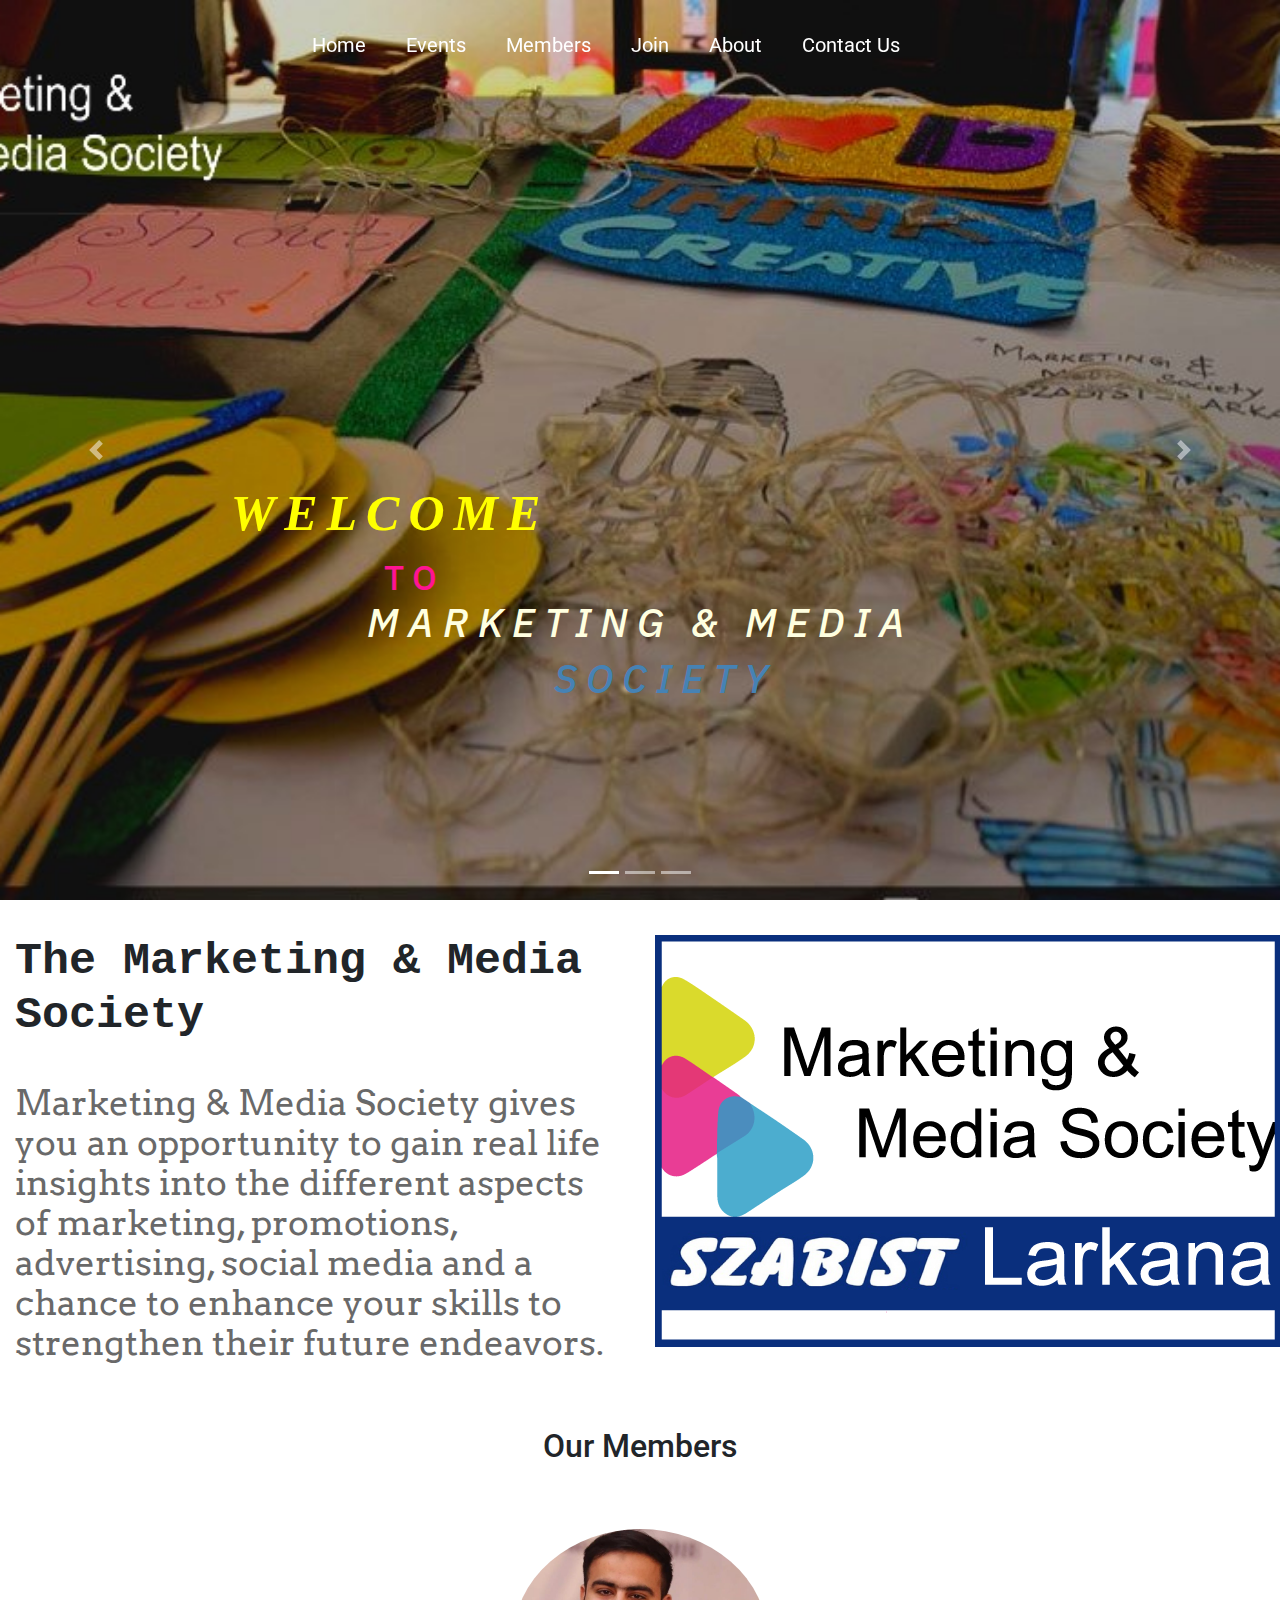
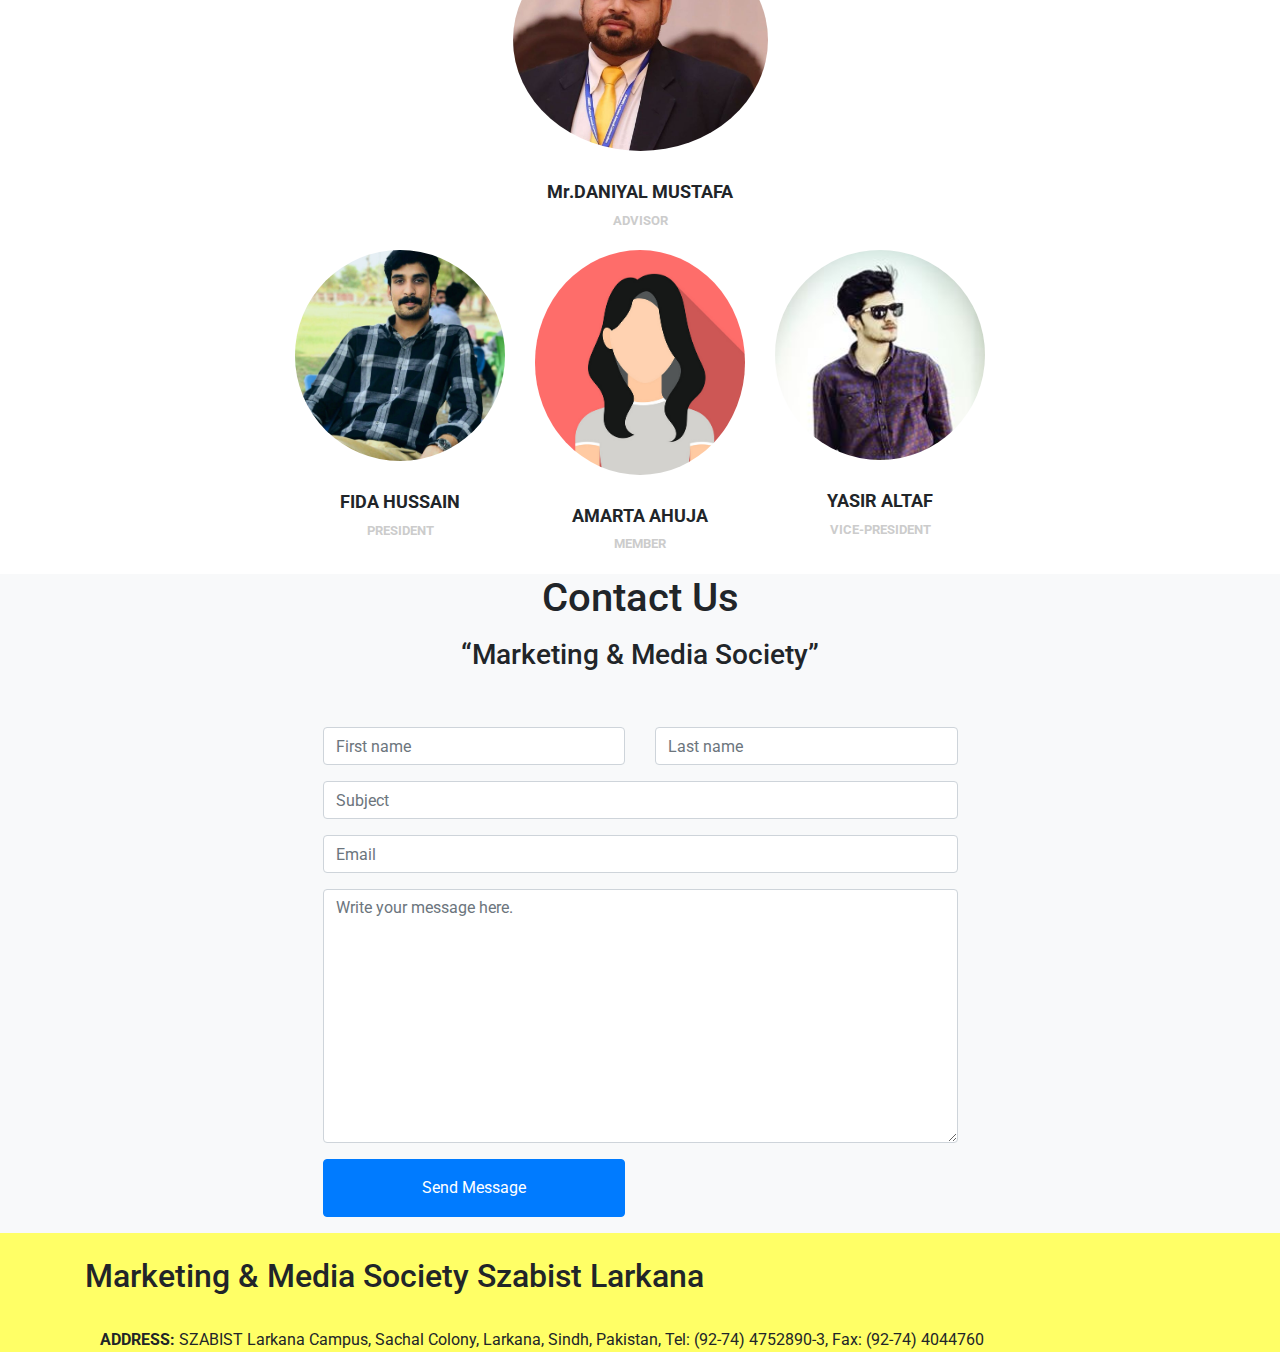
<file: index.html>
<!DOCTYPE html>
<html>
<head>
	<title>
MARKETING AND MEDIA SOCIETY 
	</title>
	<link rel="stylesheet" type="text/css" href="css/style.css">
    
	<link rel="shortcut icon" href="images/mylogo.png" type="image/jpg">
	<script src="https://code.jquery.com/jquery-3.4.1.js"></script>
	<meta charset="utf-8">
  	<meta name="viewport" content="width=device-width, initial-scale=1">
  	<link rel="stylesheet" href="https://maxcdn.bootstrapcdn.com/bootstrap/4.3.1/css/bootstrap.min.css">
  	<script src="https://ajax.googleapis.com/ajax/libs/jquery/3.4.1/jquery.min.js"></script>
  	<script src="https://cdnjs.cloudflare.com/ajax/libs/popper.js/1.14.7/umd/popper.min.js"></script>
  	<script src="https://maxcdn.bootstrapcdn.com/bootstrap/4.3.1/js/bootstrap.min.js"></script>
		<script type="text/javascript">

		$(window).on('scroll',function(){
			if($(window).scrollTop()){
				$('nav').addClass('bar');
		}

		else 
		{
			$('nav').removeClass('bar');

		}

		})


	
	</script>




</head>
<body>
    
<!-- Navigation -->
   
	<nav>
        
		<div >
            
				<ul>
                     <li><a href="index.html">Home </a></li>
                <li><a href="#">Events</a></li>
                <li><a href="Members.html">Members </a></li>
                <li><a href="Join.html">Join </a></li>
                <li><a href="About%20Us.html">About </a></li>
                <li><a href="#">Contact Us </a></li>
					
				</ul>
			
        </div>
    </nav>
	<header>

	<div id="carouselExampleIndicators" class="carousel slide" data-ride="carousel" data-interval="3000" data-pause="hover" >
	  <ol class="carousel-indicators">
		<li data-target="#carouselExampleIndicators" data-slide-to="0" class="active"></li>
		<li data-target="#carouselExampleIndicators" data-slide-to="1"></li>
		<li data-target="#carouselExampleIndicators" data-slide-to="2"></li>
	  </ol>
        
	  <div class="carousel-inner" role="listbox">
		<!-- Slide One - Set the background image for this slide in the line below -->
		<div class="carousel-item active" style="background-image: url('images/55.jpg')">
		  <div class="text-box" >
			<div class="carousel-caption d-none d-md-block">
			<div class="display-4">
                <h1 id="h1a"> WELCOME </h1>
                <h1 id="h1b">TO </h1>
                <h1 id="h1c">MARKETING & MEDIA </h1>
                <h1 id="h1d">SOCIETY</h1>
                </div>
			
				
			
				
		  </div>
		</div>
	</div> 
		<!-- Slide Two - Set the background image for this slide in the line below -->
	<div class="carousel-item" style="background-image: url('images/56.png')">
		<div class="text-box" >	
		  <div class="carousel-caption d-none d-md-block">
			<h2 class="display-4">SOCIETY FAIR
            
              </h2>
			
			
		  </div>
		</div>
	</div>	
		<!-- Slide Three - Set the background image for this slide in the line below -->
	<div class="carousel-item" style="background-image: url('images/9.jpg')">
		<div class="text-box" >
		  <div class="carousel-caption d-none d-md-block">
			<h2 class="display-4"> FOLLOW US </h2>
			<p class="lead"> </p>
		
			
		  </div>
		</div>
	  </div>
	</div>  
	  <a class="carousel-control-prev" href="#carouselExampleIndicators" role="button" data-slide="prev">
			<span class="carousel-control-prev-icon" aria-hidden="true"></span>
			<span class="sr-only">Previous</span>
		  </a>
	  <a class="carousel-control-next" href="#carouselExampleIndicators" role="button" data-slide="next">
			<span class="carousel-control-next-icon" aria-hidden="true"></span>
			<span class="sr-only">Next</span>
		  </a>
	</div>
  </header>
  
  <!-- Page Content -->
  


	<!--About Society-->
   
    <div class="container-fluid color-change-3x">
	 
		
		<div class="row">
            	
		  <div class=" col-md-6" >

				<div class="head">
						<h1 >The Marketing & Media Society</h1>
              </div>
                 
<div class="paragraph">
    
				  <p >Marketing & Media Society gives you an opportunity to gain real life insights into the different aspects of marketing, promotions, advertising, social media and a chance to enhance your skills to strengthen their future endeavors.</p>
									</div>	
                   </div>
              
              
				
		
	
    
        <div class="col-md-6">
                <img class="img-responsive" src="images/mylogo.png" alt="">
            </div>
            </div>
    </div>

    <!--Members-->
    
    <div class="site-section" id="member-section">
      <div class="container">
        <div class="row justify-content-center text-center mb-5" data-aos="fade-up">
          <div class="col-md-8 mt-5 section-heading">
            
            <h2 class="heading mb-3">Our Members</h2>
            
          </div>
        </div>

        <div class="row d-flex justify-content-center ">
          <div class="col-lg-3 mb-4 mb-lg-0 col-md-6 text-center" data-aos="fade-up" data-aos-delay="">
            <div class="person">
              <img src="images/advisor.jpg" alt="" class="img-fluid">
              <h3>Mr.DANIYAL MUSTAFA</h3>
              <p class="position">Advisor</p>
              
            </div>
          </div>
            <div class="row d-flex justify-content-center " >
          <div class="col-lg-3 mb-4 mb-lg-0 col-md-6 text-center" data-aos="fade-up" data-aos-delay="100">
            <div class="person">
              <img src="images/member1.jpg" alt="" class="img-fluid">
              <h3>FIDA HUSSAIN</h3>
              <p class="position">President</p>
             
            </div>
          </div>
          <div class="col-lg-3 mb-4 mb-lg-0 col-md-6 text-center" data-aos="fade-up" data-aos-delay="200">
            <div class="person">
              <img src="images/member3.jpg.PNG" alt="" class="img-fluid">
              <h3>AMARTA AHUJA</h3>
              <p class="position">Member</p>
            
            </div>
          </div>
          <div class="col-lg-3 mb-4 mb-lg-0 col-md-6 text-center" data-aos="fade-up" data-aos-delay="300">
            <div class="person">
              <img src="images/member2.jpg" alt="" class="img-fluid">
              <h3>YASIR ALTAF</h3>
              <p class="position">VICE-PRESIDENT</p>
              
            </div>
          </div>
        
        </div>
      </div>
</div>
    </div>
    
    <!---contact us--->
    
    <div class="site-section bg-light contact-wrap" id="contact-section">
      <div class="container">
        
        <div class="row justify-content-center text-center mb-5">
          <div class="col-md-8  section-heading">
            
            <h1 class="heading mb-3">Contact Us</h1>
              
           <h3><q>Marketing & Media Society</q></h3>
          </div>
        </div>

        <div class="row justify-content-center">
          <div class="col-md-7">
            <form method="post" data-aos="fade">
              <div class="form-group row">
                <div class="col-md-6 mb-3 mb-lg-0">
                  <input type="text" class="form-control" placeholder="First name">
                </div>
                <div class="col-md-6">
                  <input type="text" class="form-control" placeholder="Last name">
                </div>
              </div>
    
              <div class="form-group row">
                <div class="col-md-12">
                  <input type="text" class="form-control" placeholder="Subject">
                </div>
              </div>
    
              <div class="form-group row">
                <div class="col-md-12">
                  <input type="email" class="form-control" placeholder="Email">
                </div>
              </div>
              <div class="form-group row">
                <div class="col-md-12">
                  <textarea class="form-control" id="" cols="30" rows="10"
                    placeholder="Write your message here."></textarea>
                </div>
              </div>
    
              <div class="form-group row">
                <div class="col-md-6">
    
                  <input type="submit" class="btn btn-primary py-3 px-5 btn-block" value="Send Message">
                </div>
              </div>
    
            </form>
          </div>
        </div>
      </div>
    </div>

    <footer class="page-footer" >

  <div style="background-color:rgba(255,255,0,0.6); ">
    <div class="container">

      <!-- Grid row-->
      <div class="row py-4 d-flex align-items-center">

        <!-- Grid column -->
        <div class="col-md-8 col-lg-7 text-center text-md-left mb-4 mb-md-0">
    <h2>Marketing & Media Society Szabist Larkana</h2>
            
        </div>
        <div class="col-md-4 col-lg-3 text-center text-md-right">

          <!-- Facebook -->
          <a class="fb-ic" href="#">
            <i class="fa fa-facebook-f "> </i>
          </a>
            <a class="fb-ic" href="https://api.whatsapp.com/send?phone=923334752890&data=AbuIA16kQER2dZiuJxr2H2ZbdsbZsV6b2uKkWwG_KbSODvtqvlibRO-bDzeEke83t5x9W8Mb17kMZCj-Ul6jCRHHeQLkrfNEvTMk0xOT2i_acIOKqukHBBk4efK2FvDciDI&source=FB_Ads">
            <i class="fa fa-whatsapp " > </i>
          </a>
          <!-- Twitter -->
          <a class="tw-ic" href="#">
            <i class="fa fa-twitter "> </i>
          </a>
            <!--Instagram-->
          <a class="ins-ic" href="#">
            <i class="fa fa-instagram "> </i>
          </a>

        </div>
        <!-- Grid column -->

      </div>
      <!-- Grid row-->
<div class="address">
	        	<div class="container">
	        		<p class="text-left" ><b>ADDRESS:</b> SZABIST Larkana Campus, Sachal Colony, Larkana, Sindh, Pakistan, Tel: (92-74) 4752890-3, Fax: (92-74) 4044760<p>
	        </div>    
    </div>
  </div>
    </div>
</footer>
    </body>
</html>
</file>
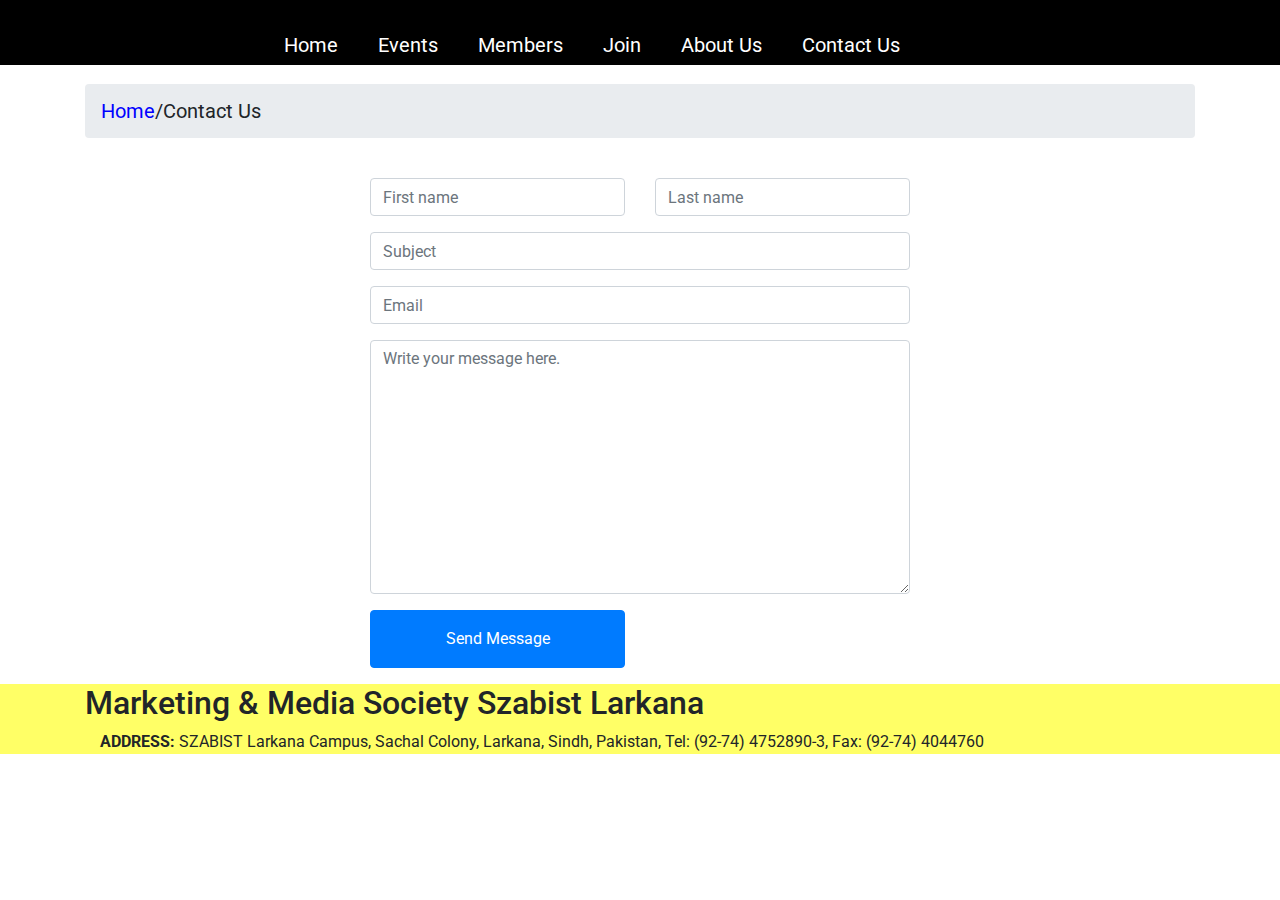
<file: ContactUs.html>
<html>
    <head>
      <title>Contact Us</title>
        <link href="https://maxcdn.bootstrapcdn.com/font-awesome/4.6.3/css/font-awesome.min.css" rel="stylesheet" integrity="sha384-T8Gy5hrqNKT+hzMclPo118YTQO6cYprQmhrYwIiQ/3axmI1hQomh7Ud2hPOy8SP1" crossorigin="anonymous">
    
	<link rel="stylesheet" type="text/css" href="css/style.css">
	<script src="https://code.jquery.com/jquery-3.4.1.js"></script>
        <link rel="shortcut icon" href="images/mylogo.png" type="image/jpg">
        <link rel="stylesheet" type="text/css" href="css/style.css">
	<script src="https://code.jquery.com/jquery-3.4.1.js"></script>
	<meta charset="utf-8">
  	<meta name="viewport" content="width=device-width, initial-scale=1">
  	<link rel="stylesheet" href="https://maxcdn.bootstrapcdn.com/bootstrap/4.3.1/css/bootstrap.min.css">
  	<script src="https://ajax.googleapis.com/ajax/libs/jquery/3.4.1/jquery.min.js"></script>
  	<script src="https://cdnjs.cloudflare.com/ajax/libs/popper.js/1.14.7/umd/popper.min.js"></script>
  	<script src="https://maxcdn.bootstrapcdn.com/bootstrap/4.3.1/js/bootstrap.min.js"></script>
	<script type="text/javascript">

		$(window).on('scroll',function(){
			if($(window).scrollTop()){
				$('nav').addClass('bar');
		}

		else 
		{
			$('nav').removeClass('bar');

		}

		})


	
	</script>
      <!---Style-->
      <style>
.nav_a{
	z-index: 1000;
	position: fixed;
	top:0;
	left:0;
	width: 100%;
	height: 65px;
	padding: 10px 110px;
	box-sizing: border-box;
	transition: .6s!important;
    background-color: black;

}
 
      </style>
        
    </head>
    
    
    <body>
        <header >
    <nav class="nav_a">
        <div > 
       <ul>
        <li><a href="index.html"> Home</a></li>
        <li><a href="">Events</a></li>
              <li><a href="Members.html">Members</a></li>
              <li><a href="Join.html">Join </a></li>
        <li><a href="About%20Us.html">About Us</a></li>
        <li><a href="">Contact Us</a></li>
        
       </ul>
		</div>
	</nav>	

  
        
        
        </header>
        <br>
        
        
        
         <div class="site-section " id="contact-section">
    <div class="container" style='margin-top:60px;'>
        <div class="row">
            <div class="col-lg-12 col-xs-12">
                <ol class="breadcrumb">
                    <li><a href="index.html" style="color: blue; font-size: 20px;">Home</a>
                    </li>
                    <li class="active" style="font-size: 20px;">/Contact Us</li>
                </ol>
            </div>
        </div>
                
        <br>
        
        <div class="row justify-content-center">
          <div class="col-sm-6 col-md-6">
            <form method="post" data-aos="fade">
              <div class="form-group row">
                <div class="col-md-6 mb-3 mb-lg-0">
                  <input type="text" class="form-control" placeholder="First name">
                </div>
                <div class="col-md-6">
                  <input type="text" class="form-control" placeholder="Last name">
                </div>
              </div>
    
              <div class="form-group row">
                <div class="col-md-12">
                  <input type="text" class="form-control" placeholder="Subject">
                </div>
              </div>
    
              <div class="form-group row">
                <div class="col-md-12">
                  <input type="email" class="form-control" placeholder="Email">
                </div>
              </div>
              <div class="form-group row">
                <div class="col-md-12">
                  <textarea class="form-control" id="" cols="30" rows="10"
                    placeholder="Write your message here."></textarea>
                </div>
              </div>
    
              <div class="form-group row">
                <div class="col-md-6">
    
                  <input type="submit" class="btn btn-primary py-3 px-5 btn-block" value="Send Message">
                </div>
              </div>
    
            </form>
          </div>
        </div>
      </div>
    </div>
    
        
        
<footer class="page-footer" >

  <div style="background-color:rgba(255,255,0,0.6); ">
    <div class="container">

      <!-- Grid row-->
      <div class="row py-8 d-flex align-items-center">

        <!-- Grid column -->
        <div class="col-md-8 col-lg-7 text-center text-md-left mb-4 mb-md-0">
    <h2>Marketing & Media Society Szabist Larkana</h2>
            
        </div>
        <div class="col-md-4 col-lg-3 text-center text-md-right">

          <!-- Facebook -->
          <a class="fb-ic" href="https://web.facebook.com/Marketing-Media-Society-Szabist-Larkana-117832986267242/">
            <i class="fa fa-facebook-f " style=" border-radius: circle; "> </i>
          </a>
            <a class="fb-ic" href="https://api.whatsapp.com/send?phone=923334752890&data=AbuIA16kQER2dZiuJxr2H2ZbdsbZsV6b2uKkWwG_KbSODvtqvlibRO-bDzeEke83t5x9W8Mb17kMZCj-Ul6jCRHHeQLkrfNEvTMk0xOT2i_acIOKqukHBBk4efK2FvDciDI&source=FB_Ads">
            <i class="fa fa-whatsapp " style=" border-radius: circle; "> </i>
          </a>
          <!-- Twitter -->
          <a class="tw-ic" href="#">
            <i class="fa fa-twitter "> </i>
          </a>
            <!--Instagram-->
          <a class="ins-ic" href="#">
            <i class="fa fa-instagram "> </i>
          </a>

        </div>
        <!-- Grid column -->

      </div>
      <!-- Grid row-->
<div class="address">
	        	<div class="container">
	        		<p class="text-left" ><b>ADDRESS:</b> SZABIST Larkana Campus, Sachal Colony, Larkana, Sindh, Pakistan, Tel: (92-74) 4752890-3, Fax: (92-74) 4044760<p>
	        </div>    
    </div>
  </div>
    </div>
</footer>
        <!--Script Start-->    
      


    
    </body>
</html>
</file>
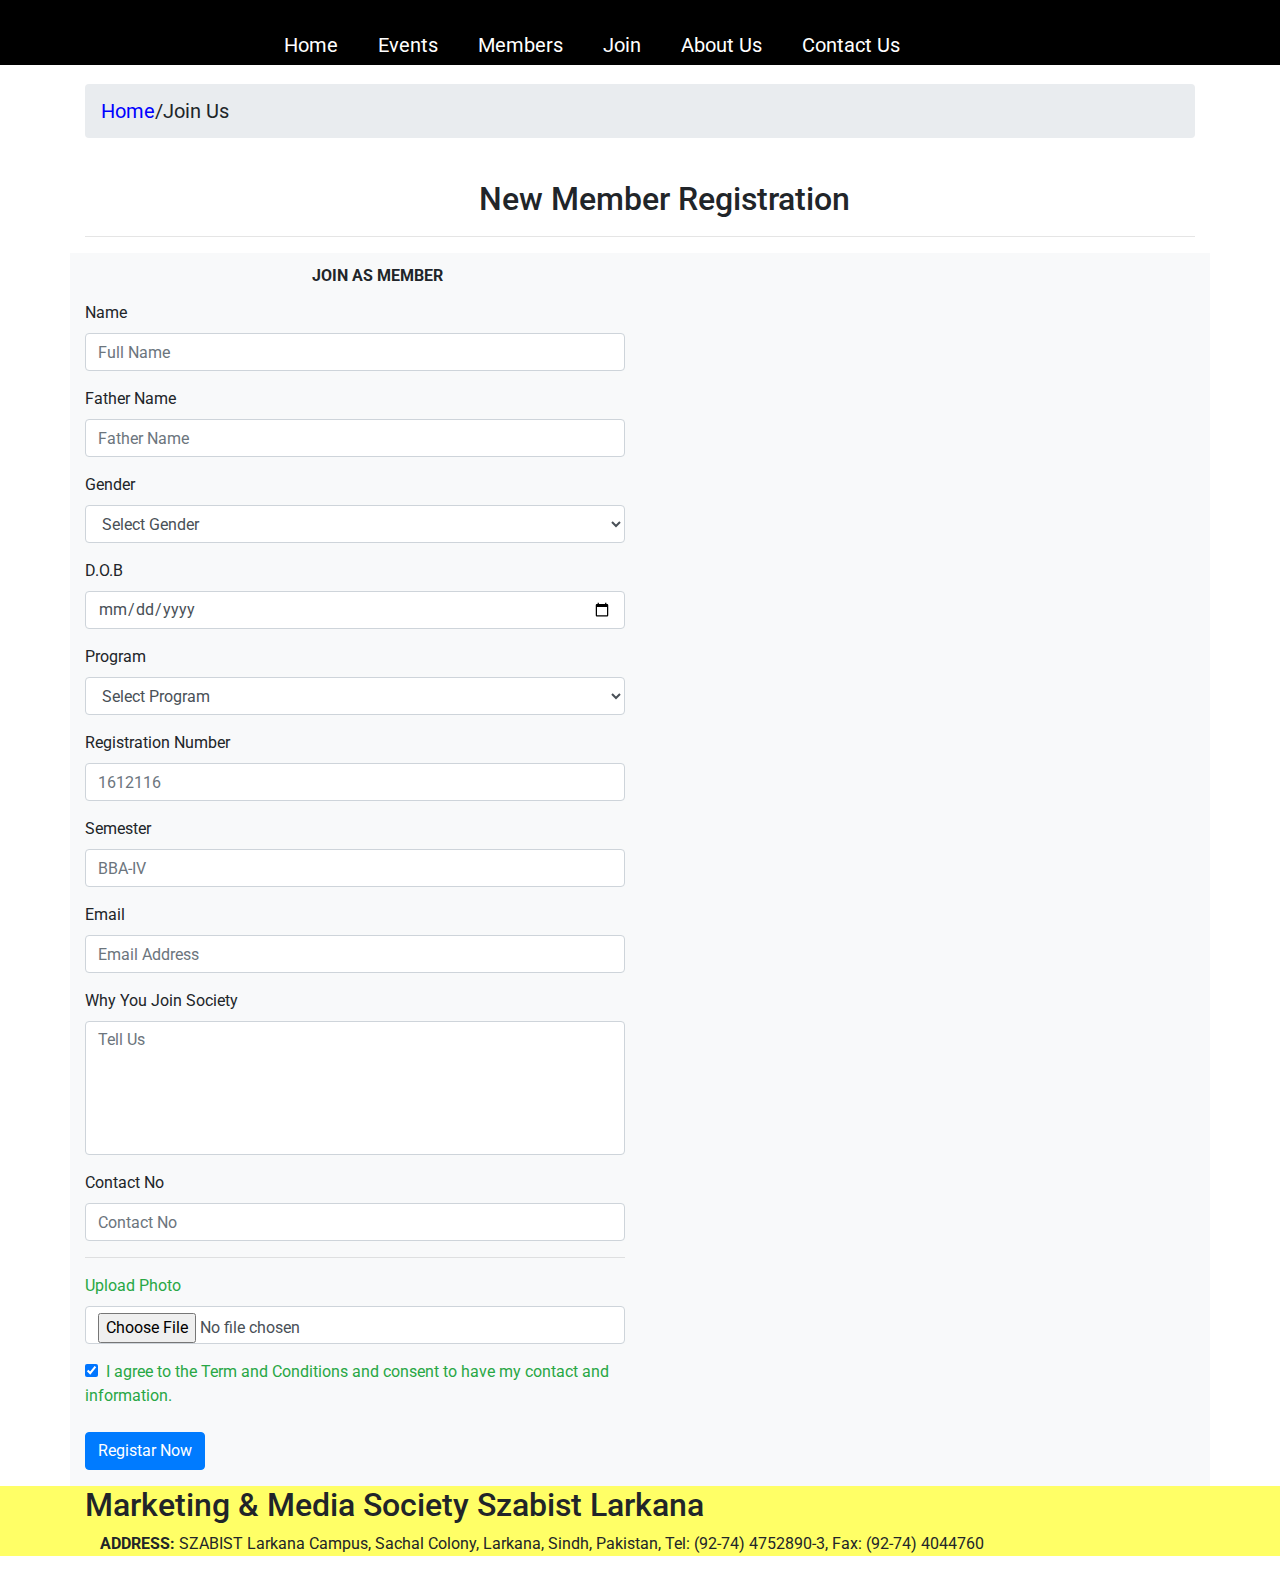
<file: Join.html>
<html>
    <head>
      <title>Join Us</title>
        <link href="https://maxcdn.bootstrapcdn.com/font-awesome/4.6.3/css/font-awesome.min.css" rel="stylesheet" integrity="sha384-T8Gy5hrqNKT+hzMclPo118YTQO6cYprQmhrYwIiQ/3axmI1hQomh7Ud2hPOy8SP1" crossorigin="anonymous">
    
	<link rel="stylesheet" type="text/css" href="css/style.css">
	<script src="https://code.jquery.com/jquery-3.4.1.js"></script>
        <link rel="shortcut icon" href="images/mylogo.png" type="image/jpg">
        <link rel="stylesheet" type="text/css" href="css/style.css">
	<script src="https://code.jquery.com/jquery-3.4.1.js"></script>
	<meta charset="utf-8">
  	<meta name="viewport" content="width=device-width, initial-scale=1">
  	<link rel="stylesheet" href="https://maxcdn.bootstrapcdn.com/bootstrap/4.3.1/css/bootstrap.min.css">
  	<script src="https://ajax.googleapis.com/ajax/libs/jquery/3.4.1/jquery.min.js"></script>
  	<script src="https://cdnjs.cloudflare.com/ajax/libs/popper.js/1.14.7/umd/popper.min.js"></script>
  	<script src="https://maxcdn.bootstrapcdn.com/bootstrap/4.3.1/js/bootstrap.min.js"></script>
	<script type="text/javascript">

		$(window).on('scroll',function(){
			if($(window).scrollTop()){
				$('nav').addClass('bar');
		}

		else 
		{
			$('nav').removeClass('bar');

		}

		})


	
	</script>
      <!---Style-->
      <style>
.nav_a{
	z-index: 1000;
	position: fixed;
	top:0;
	left:0;
	width: 100%;
	height: 65px;
	padding: 10px 110px;
	box-sizing: border-box;
	transition: .6s!important;
    background-color: black;

}
 
      </style>
        
    </head>
    
    
    <body>
        <header >
    <nav class="nav_a">
        <div > 
       <ul>
        <li><a href="index.html"> Home</a></li>
        <li><a href="">Events</a></li>
              <li><a href="Members.html">Members</a></li>
              <li><a href="Join.html">Join </a></li>
        <li><a href="About%20Us.html">About Us</a></li>
        <li><a href="">Contact Us</a></li>
        
       </ul>
		</div>
	</nav>	

  
        
        
        </header>
        <br>
        
        
        
         <div class="site-section " id="contact-section">
    <div class="container" style='margin-top:60px;'>
        <div class="row">
            <div class="col-lg-12 col-xs-12">
                <ol class="breadcrumb">
                    <li><a href="index.html" style="color: blue; font-size: 20px;">Home</a>
                    </li>
                    <li class="active" style="font-size: 20px;">/Join Us</li>
                </ol>
            </div>
        </div>
                
        <br>
        
        <div class="row "> 
            <div class="col-md-12">
                <h2 class=" text-blue" style="margin-left: 350px;">
					<i class='fa fa-users' style="font-size:35px;color:cadetblue;"></i> New Member Registration
                </h2><hr>
                 
		 
                
                <div class="row centered-form bg-light contact-wrap" style="background-color: lightslategrey">
		    <div class="col-xs-12 col-sm-8 col-md-6 col-sm-offset-2 col-md-offset-3">
                
    <div>
        <div class="panel-heading">
         <h3 class="panel-title text-center" style="padding:5px;font-size:16px;font-weight:bold"><span class="fa fa-user " style="font-size:25px;color:cadetblue;"> </span> JOIN AS MEMBER</h3>
        </div>
                    
        <div class="panel-body">
            <form method="post" autocomplete="off" role="form" enctype="multipart/form-data">
                <div class="form-group">
				<label class="control-label text-black" for="NAME" >Name</label>
				<input type="text" placeholder="Full Name" id="NAME" name="NAME"  required class="form-control input-sm">
				</div>
                            
                <div class="form-group">
				<label class="control-label text-black" for="FATHER_NAME">Father Name</label>
				<input type="text" placeholder="Father Name" id="FATHER_NAME" name="FATHER_NAME" required class="form-control input-sm">
				</div>
                            
     <div class="form-group">
         <label class="control-label text-black"  for="GENDER">Gender</label>
     <select id="gen" name="GENDER" required class="form-control input-sm">
         <option value="">Select Gender</option>
         <option value="Male">Male</option>
         <option value="Female">Female</option>
         </select>
                </div>
        <div class="form-group">
       <label class="control-label text-black" for="DOB">D.O.B</label>
       <input type="date"  placeholder="YYYY/MM/DD" required id="DOB" name="DOB"  class="form-control input-sm DATES">
      </div> 
                
        <div class="form-group">
       <label class="control-label text-black" for="PROGRAM" >Program</label>
      <select id="program" name="PROGRAM" required class="form-control input-sm">	
          <option value="">Select Program</option>
          <option value="A">BBA(Bacherlor Of Business Administration)</option>
          <option value="B">MBA(Master Of Business Administration)</option>
          <option value="C">BSAF(Accounting and Finance)</option>
          <option value="D">BSCS(Computer Science)</option>
          <option value="E">DICT(Diploma In Communication Technology)</option>
          <option value="F">Other</option>
        </select>
                </div>
            <div class="form-group">
            <label class="control-label text-black" for="REG_No" >Registration Number</label>
            <input type="text" required placeholder="1612116"  name="REG_No" id="REG_No" class="form-control input-sm">
                </div>
                <div class="form-group">
            <label class="control-label text-black" for="SEM" >Semester</label>
            <input type="text" required placeholder="BBA-IV"  name="SEM" id="SEM" class="form-control input-sm">
                </div>
            <div class="form-group">
                <label class="control-label text-black" for="EMAIL" >Email </label>
            <input type="email"  required name="EMAIL" id="EMAIL" class="form-control" placeholder="Email Address">
            </div>
            

     <div class="form-group">
     <label class="control-label text-black" for="ADDRESS">Why You Join Society</label>
    <textarea required name="ADDRESS" id="ADDRESS" rows="5" style="resize:none;"class="form-control" placeholder="Tell Us"></textarea>
    </div>    
   
        <div class="form-group">
            <label class="control-label text-black" for="CONTACT" >Contact No</label>
            <input type="number" required name="CONTACT" id="CONTACT" class="form-control" placeholder="Contact No">
        </div>  
         <hr>
                
          
    
        
      
        <div class="form-group">
          <label class="control-label text-success" for="fileToUpload" >Upload Photo</label>
       <input type="file" class="form-control"  name="fileToUpload">
     </div> 
        
     <div class="form-group">
   
     <label class="control-label text-success"><input type="checkbox" checked id="c3" >&nbsp; I agree to the Term and Conditions and consent to have my contact and information.</label>
    </div>  
    
    <div class="form-group">
    <button class="btn btn-primary" type="submit" name="submit" >Registar Now</button>
     </div>            
						        
     </form>
        </div>
                    
                </div>
                    </div>
               
                    </div>
            </div>

            </div>
     </div>
             
</div>  
        
        
    
        
        
<footer class="page-footer" >

  <div style="background-color:rgba(255,255,0,0.6); ">
    <div class="container">

      <!-- Grid row-->
      <div class="row py-8 d-flex align-items-center">

        <!-- Grid column -->
        <div class="col-md-8 col-lg-7 text-center text-md-left mb-4 mb-md-0">
    <h2>Marketing & Media Society Szabist Larkana</h2>
            
        </div>
        <div class="col-md-4 col-lg-3 text-center text-md-right">

          <!-- Facebook -->
          <a class="fb-ic" href="https://web.facebook.com/Marketing-Media-Society-Szabist-Larkana-117832986267242/">
            <i class="fa fa-facebook-f " style=" border-radius: circle; "> </i>
          </a>
            <a class="fb-ic" href="https://api.whatsapp.com/send?phone=923334752890&data=AbuIA16kQER2dZiuJxr2H2ZbdsbZsV6b2uKkWwG_KbSODvtqvlibRO-bDzeEke83t5x9W8Mb17kMZCj-Ul6jCRHHeQLkrfNEvTMk0xOT2i_acIOKqukHBBk4efK2FvDciDI&source=FB_Ads">
            <i class="fa fa-whatsapp " style=" border-radius: circle; "> </i>
          </a>
          <!-- Twitter -->
          <a class="tw-ic" href="#">
            <i class="fa fa-twitter "> </i>
          </a>
            <!--Instagram-->
          <a class="ins-ic" href="#">
            <i class="fa fa-instagram "> </i>
          </a>

        </div>
        <!-- Grid column -->

      </div>
      <!-- Grid row-->
<div class="address">
	        	<div class="container">
	        		<p class="text-left" ><b>ADDRESS:</b> SZABIST Larkana Campus, Sachal Colony, Larkana, Sindh, Pakistan, Tel: (92-74) 4752890-3, Fax: (92-74) 4044760<p>
	        </div>    
    </div>
  </div>
    </div>
</footer>
        <!--Script Start-->    
      


    
    </body>
</html>
</file>
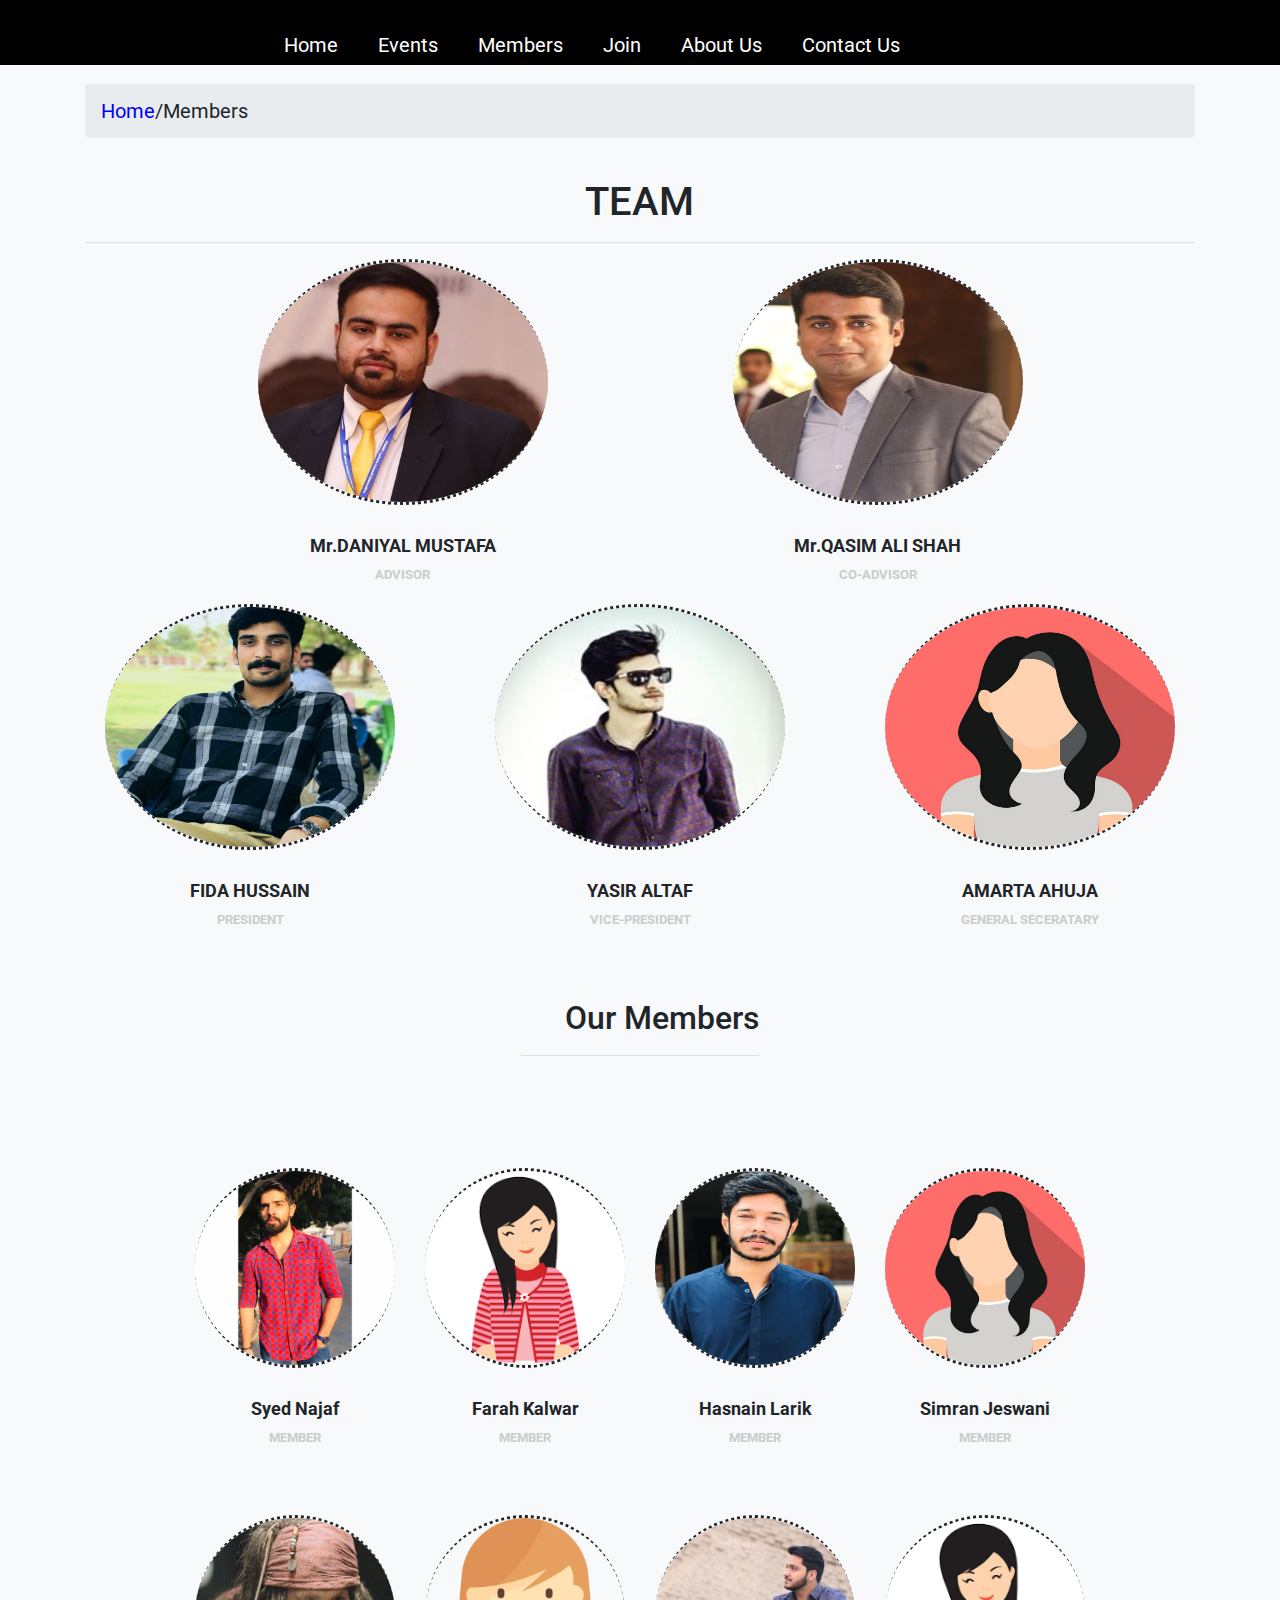
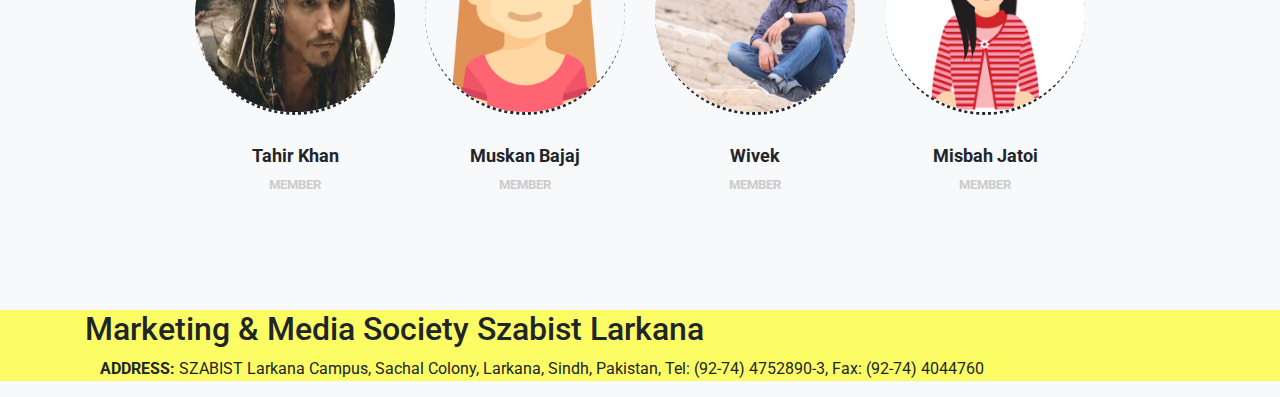
<file: Members.html>
<html>
    <head>
      <title>Members</title>
        <link href="https://maxcdn.bootstrapcdn.com/font-awesome/4.6.3/css/font-awesome.min.css" rel="stylesheet" integrity="sha384-T8Gy5hrqNKT+hzMclPo118YTQO6cYprQmhrYwIiQ/3axmI1hQomh7Ud2hPOy8SP1" crossorigin="anonymous">
    
	<link rel="stylesheet" type="text/css" href="css/style.css">
	<script src="https://code.jquery.com/jquery-3.4.1.js"></script>
        <link rel="shortcut icon" href="images/mylogo.png" type="image/jpg">
        <link rel="stylesheet" type="text/css" href="css/style.css">
	<script src="https://code.jquery.com/jquery-3.4.1.js"></script>
	<meta charset="utf-8">
  	<meta name="viewport" content="width=device-width, initial-scale=1">
  	<link rel="stylesheet" href="https://maxcdn.bootstrapcdn.com/bootstrap/4.3.1/css/bootstrap.min.css">
  	<script src="https://ajax.googleapis.com/ajax/libs/jquery/3.4.1/jquery.min.js"></script>
  	<script src="https://cdnjs.cloudflare.com/ajax/libs/popper.js/1.14.7/umd/popper.min.js"></script>
  	<script src="https://maxcdn.bootstrapcdn.com/bootstrap/4.3.1/js/bootstrap.min.js"></script>
	<script type="text/javascript">

		$(window).on('scroll',function(){
			if($(window).scrollTop()){
				$('nav').addClass('bar');
		}

		else 
		{
			$('nav').removeClass('bar');

		}

		})


	
	</script>
      <!---Style-->
      <style>
.nav_a{
	z-index: 1000;
	position: fixed;
	top:0;
	left:0;
	width: 100%;
	height: 65px;
	padding: 10px 110px;
	box-sizing: border-box;
	transition: .6s!important;
    background-color: black;

}
 .personn img {
 width: 290px;
    height: 246;
     border-bottom-style:dotted;
    border-top-style: dotted;
  border-radius: 50%;
  margin-bottom: 30px; }

.personn .position {
  color: #ccc;
  margin-bottom: 20px;
  text-transform: uppercase;
  font-size: 13px;
  font-weight: bold; }

.personn h3 {
    
  font-size: 18px;
  font-weight: bold; }

.personn p {
  font-size: 15px; }

.personn:hover img {
	opacity: 1;
	-webkit-animation: flash 2s;
	animation: flash 2s;
}
@-webkit-keyframes flash {
	0% {
		opacity: 0.4;
	}
	100% {
		opacity: 1;
	}
}
@keyframes flash {
	0% {
		opacity: 0.4;
	}
	100% {
		opacity: 1;
	}
}
      </style>
        
    </head>
    
    
    <body class="bg-light contact-wrap">
        <header >
    <nav class="nav_a">
        <div > 
       <ul>
        <li><a href="index.html"> Home</a></li>
        <li><a href="">Events</a></li>
              <li><a href="Members.html">Members</a></li>
              <li><a href="Join.html">Join </a></li>
        <li><a href="About%20Us.html">About Us</a></li>
        <li><a href="">Contact Us</a></li>
        
       </ul>
		</div>
	</nav>	

  
        
        
        </header>
        <br>
        
        
        
         <div class="site-section " id="contact-section">
    <div class="container" style='margin-top:60px;'>
        <div class="row">
            <div class="col-lg-12 col-xs-12">
                <ol class="breadcrumb">
                    <li><a href="index.html" style="color: blue; font-size: 20px;">Home</a>
                    </li>
                    <li class="active" style="font-size: 20px;">/Members</li>
                </ol>
            </div>
        </div>
                
        <br>
        
        <div class="row "> 
            <div class="col-md-12">
                <h1 class=" text-blue" style="margin-left: 500px;">
					TEAM
                </h1><hr>
          
        
        <div class="row d-flex justify-content-center bg-light contact-wrap">
            <div class="col-lg-5  col-md-6 text-center" data-aos="fade-up" data-aos-delay="">
            <div class="personn">
              <img src="images/advisor.jpg" alt="" class="img-fluid">
              <h3>Mr.DANIYAL MUSTAFA</h3>
              <p class="position">Advisor</p>
              
            </div>
          </div>
          <div class="col-lg-5  col-md-6 text-center" data-aos="fade-up" data-aos-delay="">
            <div class="personn">
              <img src="images/advisor2.PNG" alt="" class="img-fluid">
              <h3>Mr.QASIM ALI SHAH</h3>
              <p class="position">Co-Advisor</p>
              
            </div>
          </div>
             
            <div class="row d-flex justify-content-center " >
          <div class="col-lg-4 mb-4 mb-lg-0 col-md-6 text-center" data-aos="fade-up" data-aos-delay="100">
            <div class="personn">
              <img src="images/member1.jpg" alt="" class="img-fluid">
              <h3>FIDA HUSSAIN</h3>
              <p class="position">President</p>
             
            </div>
          </div>
                <div class="col-lg-4 mb-4 mb-lg-0 col-md-6 text-center" data-aos="fade-up" data-aos-delay="300">
            <div class="personn">
              <img src="images/member2.jpg" alt="" class="img-fluid">
              <h3>YASIR ALTAF</h3>
              <p class="position">VICE-PRESIDENT</p>
              
            </div>
          </div>
          <div class="col-lg-4 mb-4 mb-lg-0 col-md-6 text-center" data-aos="fade-up" data-aos-delay="200">
            <div class="personn">
              <img src="images/member3.jpg.PNG" alt="" class="img-fluid">
              <h3>AMARTA AHUJA</h3>
              <p class="position">General Seceratary</p>
            
            </div>
          </div>
<div class="row justify-content-center text-center mb-5" data-aos="fade-up">
          <div class="col-md-12 mt-5 section-heading">
            
            <h2 class="heading mb-3">
           
					<i class='fa fa-users' style="font-size:35px;color:chartreuse"></i> Our Members
                </h2><hr>
    <br><br>      
    </div>
   
        </div>
                
                </div>
            
            

               <div class="row d-flex justify-content-center " >
          <div class="col-lg-3 mb-4 mb-lg-0 col-md-6 text-center" data-aos="fade-up" data-aos-delay="100">
            <div class="personn">
              <img src="images/21.jpg" style="width: 200px;
    height: 200;" alt="" class="img-fluid">
              <h3>Syed Najaf</h3>
              <p class="position">Member</p>
             
              </div>
                    </div>
                <div class="col-lg-3 mb-4 mb-lg-0 col-md-6 text-center" data-aos="fade-up" data-aos-delay="300">
            <div class="personn">
              <img src="images/18.png" style="width: 200px;
    height: 200;" alt="" class="img-fluid">
              <h3>Farah Kalwar</h3>
              <p class="position">Member</p>
              
                </div>
                        </div>
          <div class="col-lg-3 mb-4 mb-lg-0 col-md-6 text-center" data-aos="fade-up" data-aos-delay="200">
            <div class="personn">
              <img src="images/17.PNG" style="width: 200px;
    height: 200;" alt="" class="img-fluid">
              <h3>Hasnain Larik</h3>
              <p class="position">Member</p>
            
            </div>
          </div>
          
         <div class="col-lg-3 mb-4 mb-lg-0 col-md-6 text-center" data-aos="fade-up" data-aos-delay="200">
            <div class="personn">
              <img src="images/member3.jpg.PNG" style="width: 200px;
    height: 200;" alt="" class="img-fluid">
              <h3>Simran Jeswani</h3>
              <p class="position">Member</p>
            
            </div>
             <br><br>
          </div>
         
            
      </div>
              
            <div class="row d-flex justify-content-center ">
            <div class="col-lg-3  col-md-6 text-center" data-aos="fade-up" data-aos-delay="">
            <div class="personn">
              <img src="images/15.PNG" style="width: 200px;
    height: 200; "alt="" class="img-fluid">
              <h3>Tahir Khan</h3>
              <p class="position">Member</p>
              
            </div>
          </div>
                    
                    <div class="col-lg-3  col-md-6 text-center" data-aos="fade-up" data-aos-delay="">
            <div class="personn">
              <img src="images/16.png" style="width: 200px;
    height: 200;" alt="" class="img-fluid">
              <h3>Muskan Bajaj</h3>
              <p class="position">Member</p>
              
            </div>
          </div>
                    
                      <div class="col-lg-3  col-md-6 text-center" data-aos="fade-up" data-aos-delay="">
            <div class="personn">
              <img src="images/19.jpg" style="width: 200px;
    height: 200;" alt="" class="img-fluid">
              <h3>Wivek</h3>
              <p class="position">Member</p>
              
            </div>
          </div>
                    <div class="col-lg-3  col-md-6 text-center" data-aos="fade-up" data-aos-delay="">
            <div class="personn">
              <img src="images/18.png" style="width: 200px;
    height: 200;"alt="" class="img-fluid">
              <h3>Misbah Jatoi</h3>
              <p class="position">Member</p>
              
            </div>
          </div>
                    
                    
           </div>
</div>
    </div>

        </div>
                    
                </div>
             <br><br><br><br>
                    </div>
               
                    
           

        
        
<footer class="page-footer" >

  <div style="background-color:rgba(255,255,0,0.6); ">
    <div class="container">

      <!-- Grid row-->
      <div class="row py-8 d-flex align-items-center">

        <!-- Grid column -->
        <div class="col-md-8 col-lg-7 text-center text-md-left mb-4 mb-md-0">
    <h2>Marketing & Media Society Szabist Larkana</h2>
            
        </div>
        <div class="col-md-4 col-lg-3 text-center text-md-right">

          <!-- Facebook -->
          <a class="fb-ic" href="https://web.facebook.com/Marketing-Media-Society-Szabist-Larkana-117832986267242/">
            <i class="fa fa-facebook-f " style=" border-radius: circle; "> </i>
          </a>
            <a class="fb-ic" href="https://api.whatsapp.com/send?phone=923334752890&data=AbuIA16kQER2dZiuJxr2H2ZbdsbZsV6b2uKkWwG_KbSODvtqvlibRO-bDzeEke83t5x9W8Mb17kMZCj-Ul6jCRHHeQLkrfNEvTMk0xOT2i_acIOKqukHBBk4efK2FvDciDI&source=FB_Ads">
            <i class="fa fa-whatsapp " style=" border-radius: circle; "> </i>
          </a>
          <!-- Twitter -->
          <a class="tw-ic" href="#">
            <i class="fa fa-twitter "> </i>
          </a>
            <!--Instagram-->
          <a class="ins-ic" href="#">
            <i class="fa fa-instagram "> </i>
          </a>

        </div>
        <!-- Grid column -->

      </div>
      <!-- Grid row-->
<div class="address">
	        	<div class="container">
	        		<p class="text-left" ><b>ADDRESS:</b> SZABIST Larkana Campus, Sachal Colony, Larkana, Sindh, Pakistan, Tel: (92-74) 4752890-3, Fax: (92-74) 4044760<p>
	        </div>    
    </div>
  </div>
    </div>
</footer>
        <!--Script Start-->    
      


    
    </body>
</html>
</file>
<file: css/style.css>
@import url('https://fonts.googleapis.com/css?family=Source+Sans+Pro:700&display=swap');
@import url('https://fonts.googleapis.com/css?family=Arvo:400,700&display=swap');
@import url('https://fonts.googleapis.com/css?family=Roboto&display=swap');
@import url('https://fonts.googleapis.com/css?family=Roboto+Slab:900&display=swap');
@import url('https://fonts.googleapis.com/css?family=B612&display=swap');
@import url('https://fonts.googleapis.com/css?family=IBM+Plex+Sans:700&display=swap');

body{
margin: 0;
	padding: 0;
	font-family: sans-serif;
   
  
}
#logodiv{
    
    width: 200px; 
    height: 150px; 
    float: left;
   
}
/*#menudiv{
width: 100%; height:100px; margin: 0 auto; margin-top: 2%; background-color:rgba(98,83,103,0.6);
    border-radius:5;
}*/
/* Navigation */
nav{
    z-index: 1000;
	position: fixed;
	top:0;
	left:0;
	width: 100%;
	height: 100px;
	padding: 10px 110px;
	box-sizing: border-box;
	
	transition: .6s!important;  
}
nav.bar
{
	
	width: 100% ;
	height: 65px;
	padding: 10px 50px;
	background-color: black;
	/*header drop down shadow*/
	box-shadow: 1px 1px 2px #161616;
}
#logo{
 
    
    width: 200px; 
    height: 150px; 
    float: left;
   

}
nav	ul 
{
	float: right;
	margin: 0;
	padding-top: 25px;
    padding-right: 250px;
	display: flex;
}

nav ul li 
{
	list-style: none;
}

nav	ul li a 
{
	line-height: 20px;
	color: white;
	padding: 5px 20px;
	font-family: 'Roboto', cursive;
	text-decoration: none;
	 font-size: 20px;
	transition: .5s;

}


nav	ul li a:hover 
{
	   border-radius: 10px;
    background-color:black;
    color: yellow;
    
    	
}
.carousel-item {
	height: 100vh;
	min-height: 350px;
	background: no-repeat center center scroll;
	-webkit-background-size: cover;
	-moz-background-size: cover;
	-o-background-size: cover;
	background-size: cover;
	
  }



	/* Make the image fully responsive */
.carousel-inner img 
{
	width: 100%;
	height: 100%;
}

.carousel-caption.d-none.d-md-block
{

}

/*<!--slidder-->*/

.display-4
{
	letter-spacing: 09px;
	font-family: 'IBM Plex Sans', sans-serif;
	font-weight: 900;
	animation: Moveup 1.5s ease-out ;
    padding-bottom: 150px;
	
}
#h1a {padding-bottom: 5px; padding-right: 500px; font-size: 50px;  color:yellow; font-family:fantasy; font-weight: bold;font-style: oblique}
#h1b {font-size: 35px; margin: 0 auto; color:deeppink;padding-right: 450px; }
#h1c{  font-size: 40px; color:lightyellow; font-style: oblique}
#h1d{padding-left: 50px; font-size: 40px; color:steelblue;font-style: oblique}
.lead{
	animation: Moveup 1.5s ease-out ;
}
@keyframes Moveup
{
	0%  {
		opacity: 0;
		transform: translateY(300px);
	}

	80%  {
		
		transform: translateY(5px);
	}
	100%  {
		opacity: 1;
		transform: translateY(20px);
	}		
}


	/*About Society*/

.container-fluid{
   padding-top: 35px;
    
    
}
.head h1{
    font-size: 45px;
    font-family:monospace;
    font-weight: bold;
    
}
.color-change-3x {
	-webkit-animation: color-change-3x 2s linear infinite alternate both;
	        animation: color-change-3x 2s linear infinite alternate both;
}
@-webkit-keyframes color-change-3x {
  0% {
      
    background: rgba(255,255,0,0.4);
  }
  50% {
      
    background: whitesmoke;
    }
  100% {
    background: ghostwhite;
  }
}
@keyframes color-change-3x {
  0% {
    background:rgba(255,255,0,0.4);

  }
  50% {
    background: whitesmoke;
  }
  100% {
    background: ghostwhite;
  }
}

<--members-->

.heading
{
    
	font-size: 62px;
	font-family: 'Arvo', serif;
    
}

.paragraph 
{

    color: dimgray;
font-size: 35px;
    
     font-family: 'Arvo', serif;
	margin-top: 40px;
	line-height: 40px;
    
}
.list ul{
    list-style:circle;
    margin-bottom: 80px;

}
.list ul li {
    padding: 8px;
     color: black;
    font-size: 30px;
    
}
.person img {
 width: 290px;
    height: 246;
  border-radius: 50%;
  margin-bottom: 30px; }

.person .position {
  color: #ccc;
  margin-bottom: 20px;
  text-transform: uppercase;
  font-size: 13px;
  font-weight: bold; }

.person h3 {
    
  font-size: 18px;
  font-weight: bold; }

.person p {
  font-size: 15px; }

.person:hover img {
	opacity: 1;
	-webkit-animation: flash 2s;
	animation: flash 2s;
}
@-webkit-keyframes flash {
	0% {
		opacity: 0.4;
	}
	100% {
		opacity: 1;
	}
}
@keyframes flash {
	0% {
		opacity: 0.4;
	}
	100% {
		opacity: 1;
	}
}

         .fa {
  padding: 20px;
  font-size: 30px;
  width: 50px;
  text-align: center;
  text-decoration: none;
  margin: 5px 2px;
}

.fa:hover {
    opacity: 0.7;
}
</file>
